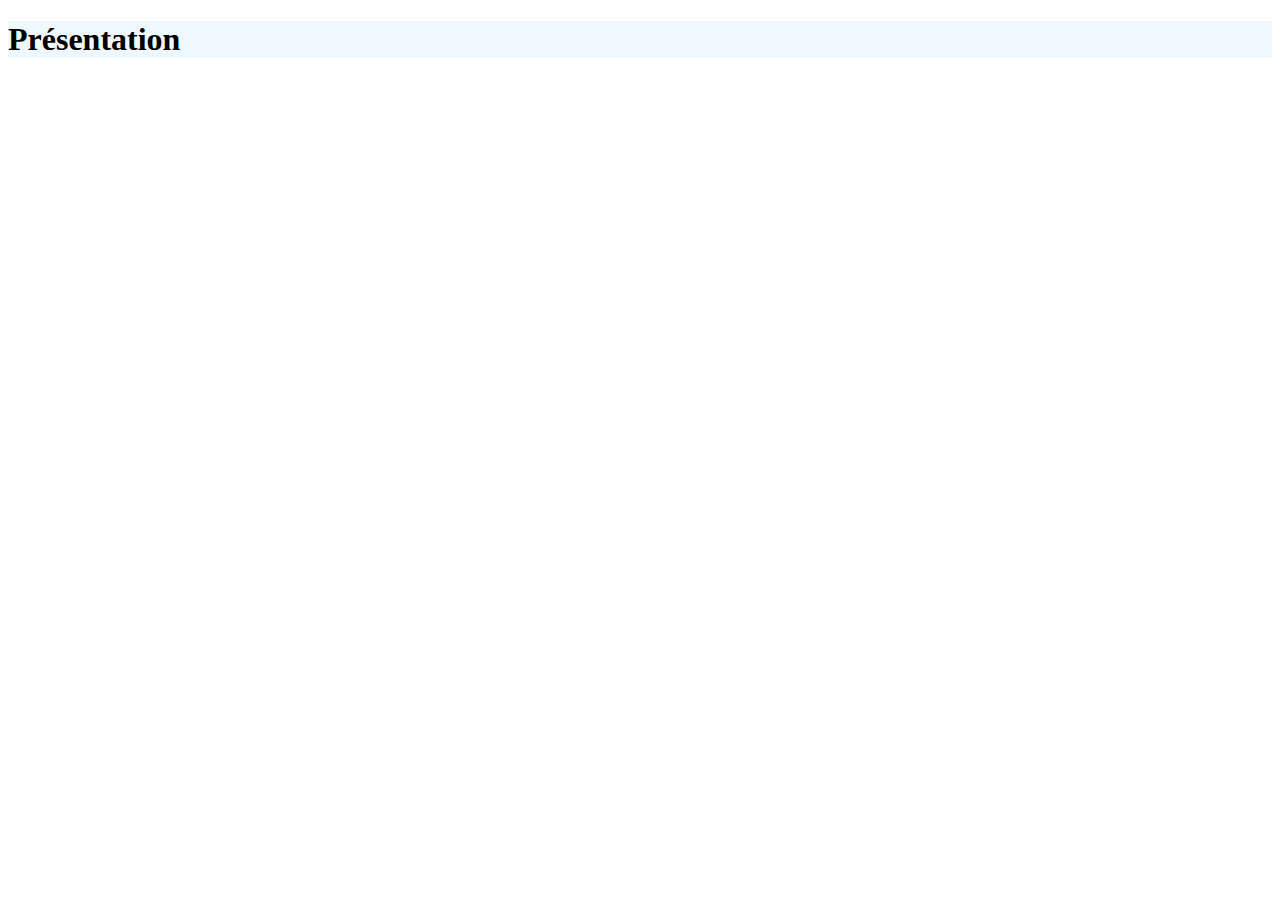
<file: 01-presentation/index.html>
<!DOCTYPE html>
<html lang="fr">

<head>
    <meta charset="UTF-8">
    <meta name="viewport" content="width=device-width, initial-scale=1.0">
    <title>Présentation</title>
</head>

<body>
    <h1>Présentation</h1>
    <script src="https://code.jquery.com/jquery-3.6.0.min.js"></script>
    <script>
        // $(function(){ ... }) raccourcis vers:
        // $(document).ready(function(){ ... })
        // exécute la fonction "callback" une fois le document chargé
        $(function() {
            // $(<string>): construit une collection d'éléments jQuery
            // autour d'un sélecteur
            // => pas besoin de faire les parcours avec for..of
            $('h1')
                // .css(<mapping>): applique l'ensembles des couples propriétés de styles
                // à chacun des éléments de la collection
                .css({
                    backgroundColor: 'aliceblue'
                });
        });
    </script>
</body>

</html>
</file>
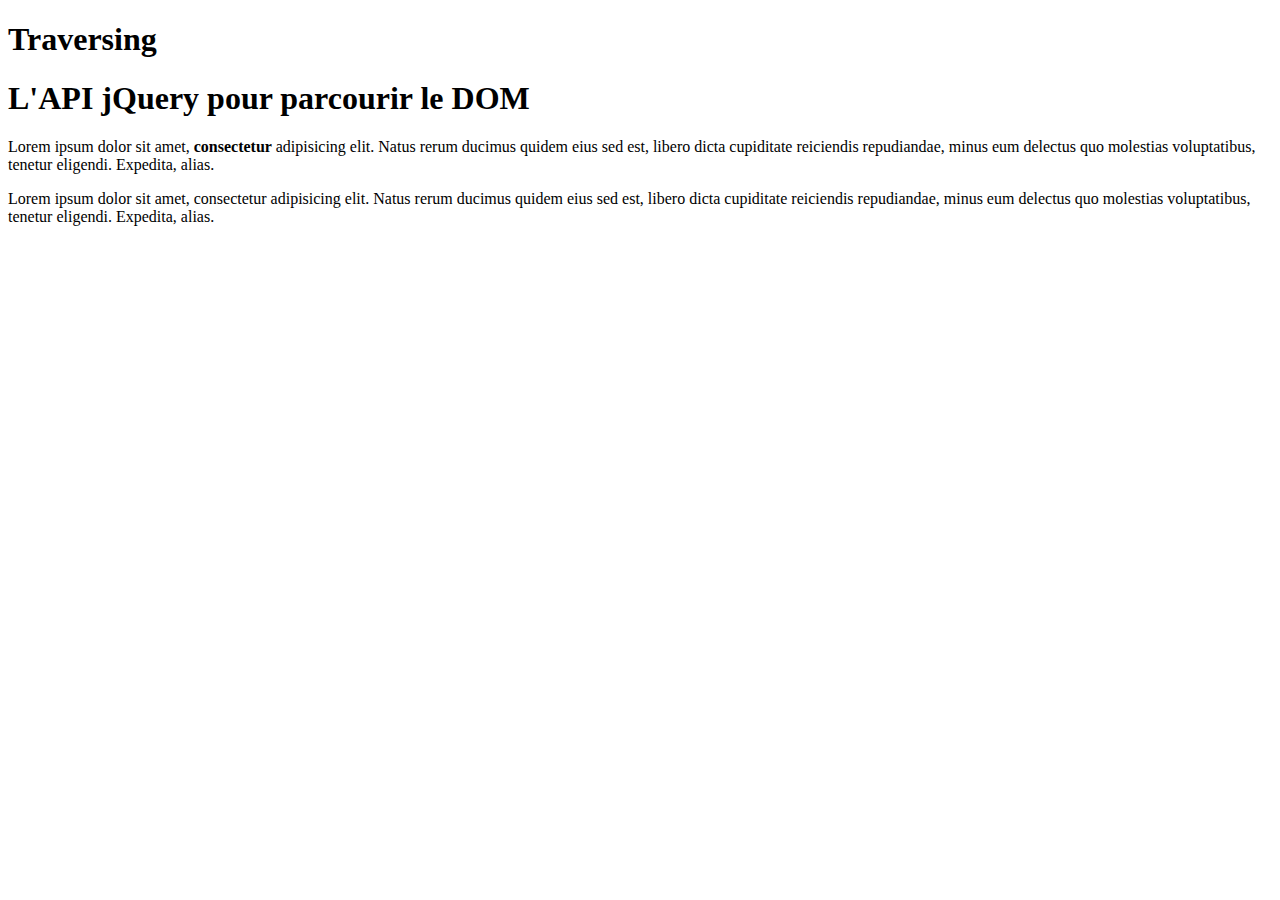
<file: 02-traversing/index.html>
<!DOCTYPE html>
<html lang="fr">

<head>
    <meta charset="UTF-8">
    <meta name="viewport" content="width=device-width, initial-scale=1.0">
    <title>Traversing</title>
</head>

<body>
    <h1>Traversing</h1>

    <article>
        <h1>L'API jQuery pour parcourir le DOM</h1>
        <p>Lorem ipsum dolor sit amet, <strong>consectetur </strong>adipisicing elit. Natus rerum ducimus quidem eius sed est, libero dicta cupiditate reiciendis repudiandae, minus eum delectus quo molestias voluptatibus, tenetur eligendi. Expedita, alias.</p>
        <p>Lorem ipsum dolor sit amet, consectetur adipisicing elit. Natus rerum ducimus quidem eius sed est, libero dicta cupiditate reiciendis repudiandae, minus eum delectus quo molestias voluptatibus, tenetur eligendi. Expedita, alias.</p>
    </article>
    <script src="https://code.jquery.com/jquery-3.6.0.min.js"></script>
    <script>
        $(function() {
            // récupération de la collection de tous les éléments enfants
            // de chaque élément de ma collection de départ
            const $test = $('article').children() // ici, tous les enfants de tous les articles
                // récupération de la collection de tous les éléments parents
                // de chaque élément de ma collection de départ
                .parent() // => je récupère les parents de .children() donc ici les articles ( tous les articles, mais que les articles)
                .prev() // on va récupérer la collection de tous les prédécesseurs => ici, on récupèrera les <h1>
                .next() // on va récupérer la collection de tous les successeurs => ici, on récupèrera les <script>
                // possibilité d'ajouter un filtre supplémentaire avec la syntaxe des sélecteurs
                .children('p') // => ici par exemple les <p> dans article.
                .parents() // récupère tous les ascendants (jusqu'à l'élément racine)
                .find('*') // tous les descendants
                .closest('article') // remonte sur l'article le plus proche parmi les ascendants

            console.log($test);
        });
    </script>
</body>

</html>
</file>
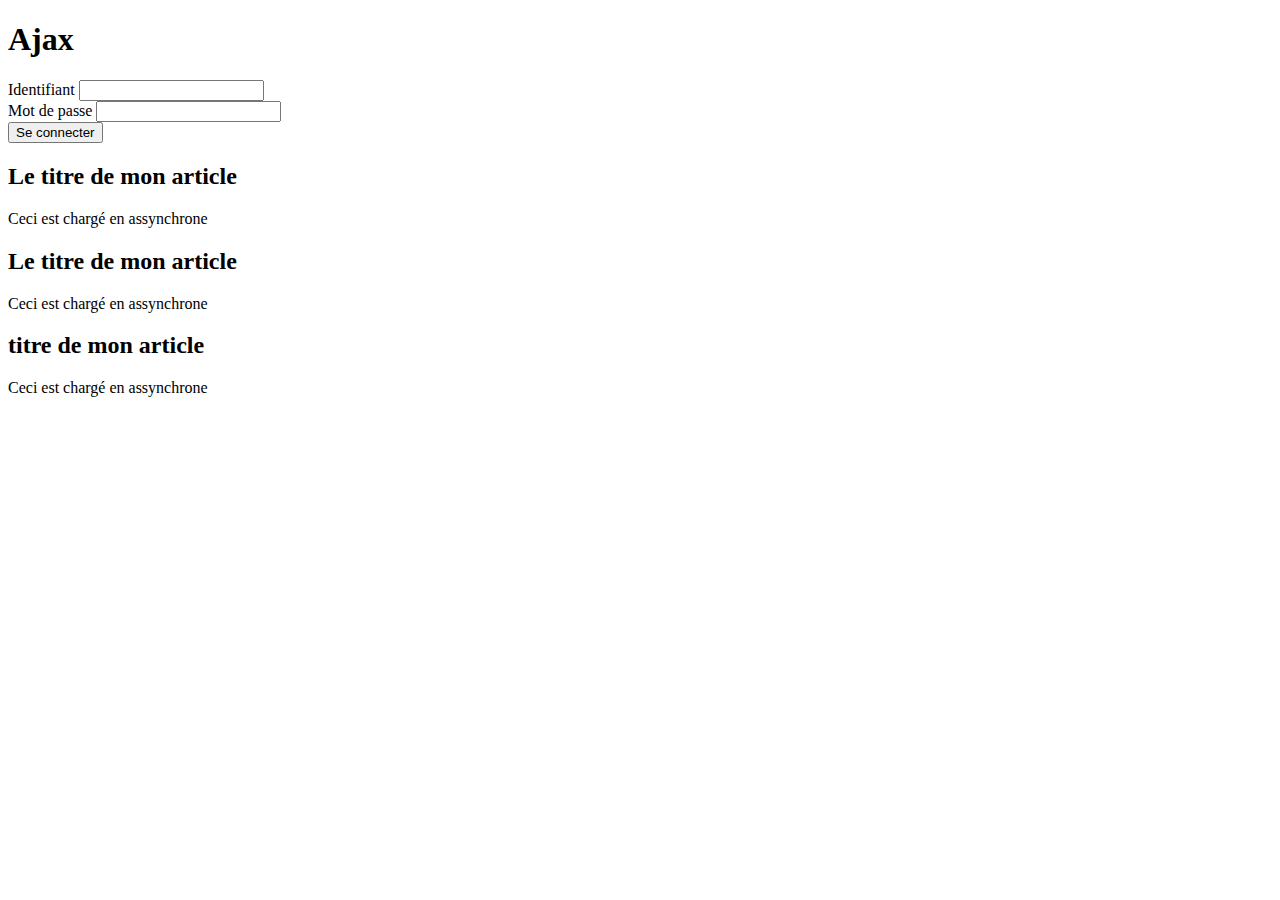
<file: 05-ajax/index.html>
<!DOCTYPE html>
<html lang="fr">

<head>
    <meta charset="UTF-8">
    <meta name="viewport" content="width=device-width, initial-scale=1.0">
    <title>Ajax</title>
</head>

<body>
    <h1>Ajax</h1>


    <form id="login-form">
        <div>
            <label for="login-username">Identifiant</label>
            <input type="text" id="login-username" name="login [username]">
        </div>
        <div>
            <label for="login-password">Mot de passe</label>
            <input type="text" id="login-password" name="login [password]">
        </div>
        <button>Se connecter</button>
    </form>

    <div id="main-content1"></div>
    <div id="main-content2"></div>
    <div id="main-content3"></div>

    <script src="https://code.jquery.com/jquery-3.6.0.min.js"></script>
    <script>
        $(function() {
            //charge en ajax le document spécifié par l'url
            // et l'insère via un innerHTML dans les éléments sélectionnés
            $('#main-content1').load('article/1.html')

            //ici, le document chargé est du HTML (entête HTTP 'content-type")
            // il est chargé par jQuery comme une chaine de caractère

            $.get('article/1.html').done(function(data) {
                $('#main-content2').html(data);
            })

            //ici, le document chargé est du JSON
            // il est transformé par jQuery en objet JS

            $.get('article/1.json').done(function(data) {
                //paramètre de la fonction $ et de la syntaxe html
                // => création d'élement du DOM
                const $dataToHtml = $('<article>').append(
                    $('<h2>').text(data.title)
                ).append(data.body);
                $('#main-content3').append($dataToHtml);
            })

            $('#login-form').submit(function(e) {
                e.preventDefault();
                $.post({
                    url: 'url-pour-se-connecter',
                    data: JSON.stringify($(this).serializeArray),
                    contentType: 'text/json',
                    done: function() {
                        //traitement en cas de succès
                    }
                })

            });
        });
    </script>
</body>

</html>
</file>
